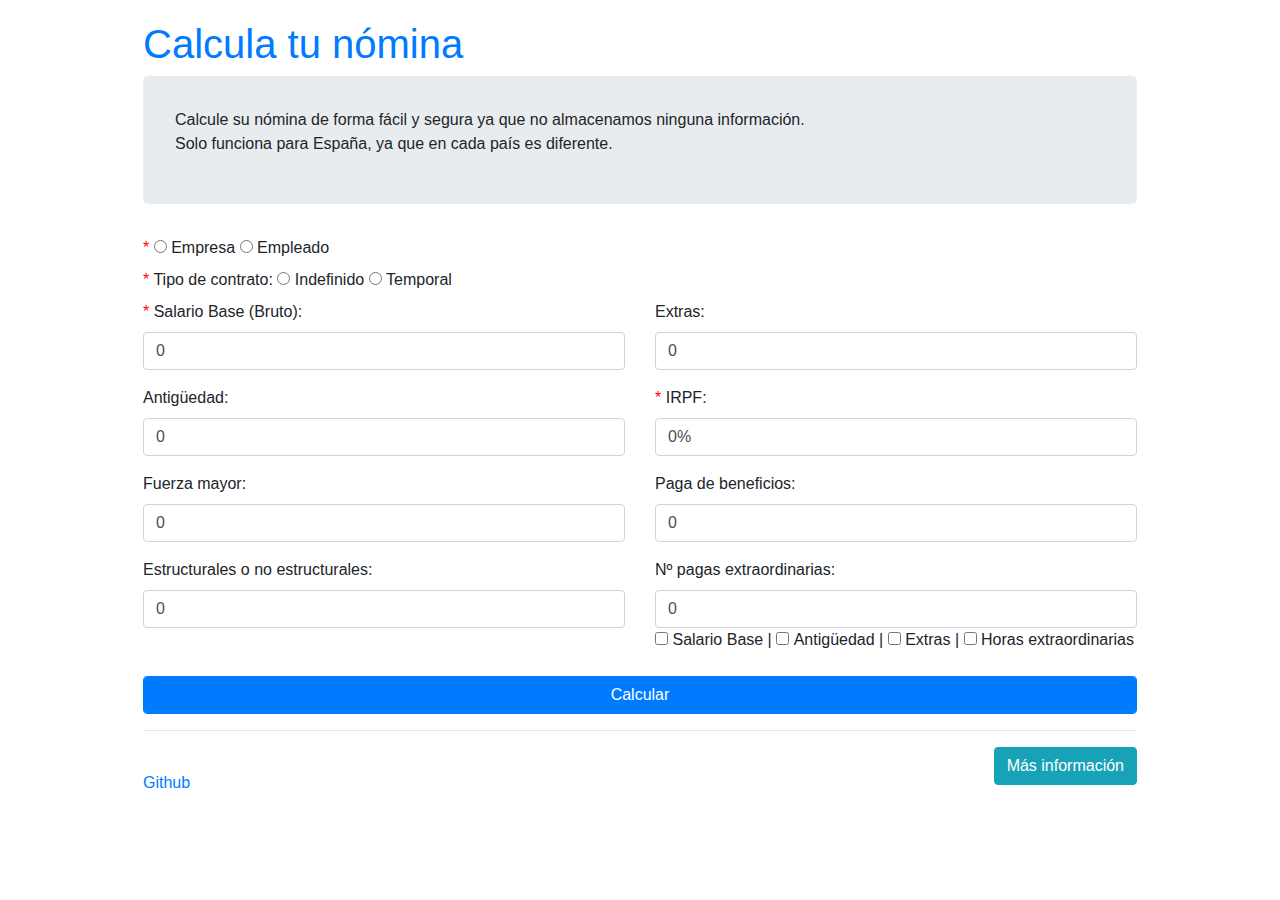
<file: index.html>
<!DOCTYPE html>
<html lang="es">
    <head>
        <title>Calcula tu nómina</title>
        <meta charset="utf-8">
        <meta name="title" content="Calcula tu nómina">
        <meta name="description" content="Calcular tu nómina online">
        <meta name="robots" content="index, follow, all">
        <meta http-equiv="Content-Language" content="es">
        <meta name="viewport" content="width=device-width, initial-scale=1.0">
        
        <!-- Custom CSS on Bootstrap -->
        <link rel="stylesheet" href="resources/custom.css">
        
        <!-- Boostrap CDN -->
        <link rel="stylesheet" href="https://maxcdn.bootstrapcdn.com/bootstrap/4.4.1/css/bootstrap.min.css">
        <script src="https://ajax.googleapis.com/ajax/libs/jquery/3.4.1/jquery.min.js"></script>
        <script src="https://cdnjs.cloudflare.com/ajax/libs/popper.js/1.16.0/umd/popper.min.js"></script>
        <script src="https://maxcdn.bootstrapcdn.com/bootstrap/4.4.1/js/bootstrap.min.js"></script>
    </head>

    <body class="container">
        
        <a href="index.html"><h1>Calcula tu nómina</h1></a>
        
        <div class="jumbotron">
            <p>
                Calcule su nómina de forma fácil y segura ya que no almacenamos ninguna información. <br>
                Solo funciona para España, ya que en cada país es diferente.
            </p>
        </div>

        <form action="result.html" method="GET">

            <div class="radio">
                <span>*</span>

                <input type="radio" name="ftipo" value="empresa" required onChange="empresa()">
                <label>Empresa</label>

                <input type="radio" name="ftipo" value="empleado" onChange="empleado()">
                <label>Empleado</label>
            </div>
            
            <div class="radio" id="tipo">
                <label for="fcontrato"><span>*</span> Tipo de contrato:</label>

                <input type="radio" name="fcontrato" value="indefinido" id="ftipo" required>
                <label>Indefinido</label>

                <input type="radio" name="fcontrato" value="temporal">
                <label>Temporal</label>
            </div>

            <div class="row">

                <div class="col-md-6">
           
                    <div class="form-group">
                        <label for="fsalario_base"><span>*</span> Salario Base (Bruto):</label>
                        <input type="number" name="fsalario_base" class="form-control" min="0" value="0" required>
                    </div>

                    <div class="form-group">
                        <label for="fantiguedad">Antigüedad:</label>
                        <input type="number" name="fantiguedad" class="form-control" min="0" value="0">
                    </div>

                    <div class="form-group">
                        <label for="ffm">Fuerza mayor:</label>
                        <input type="number" name="ffm" class="form-control" min="0" value="0">
                    </div>

                    <div class="form-group">
                        <label for="festructurales_no">Estructurales o no estructurales:</label>
                        <input type="number" name="festructurales_no" class="form-control" min="0" value="0">
                    </div>

                </div>

                <div class="col-md-6">

                    <div class="form-group">
                        <label for="fextras">Extras:</label>
                        <input type="number" name="fextras" class="form-control" min="0" value="0">
                    </div>

                    <div class="form-group" id="beneficios">
                        <label for="firpf"><span>*</span> IRPF:</label>
                        <input type="percent" name="firpf" class="form-control"  id="fbeneficios" min="0" max="100" value="0%" required>
                    </div>

                    <div class="form-group">
                        <label for="fbeneficios">Paga de beneficios:</label>
                        <input type="percent" name="fbeneficios" class="form-control" min="0" max="100" value="0">
                    </div>

                    <div class="form-group">
                        <label for="fpagas">Nº pagas extraordinarias:</label><br>
                        <input type="number" name="fpagas" class="form-control pagas" min="0" value="0">
                    
                        <input type="checkbox" name="csalario_base" value="1" class="pagas">
                        <label for="csalario_base">Salario Base |</label>

                        <input type="checkbox" name="cantiguedad" value="1">
                        <label for="cantiguedad">Antigüedad |</label>

                        <input type="checkbox" name="cextras" value="1">
                        <label for="cextras">Extras |</label>

                        <input type="checkbox" name="chextras" value="1">
                        <label for="chextras">Horas extraordinarias</label>
                    </div>

                </div>

            </div>
               
            <input type="submit" value="Calcular" class="form-control btn btn-primary">

        </form><hr>

        
        <button type="button" class="btn btn-info float-right" data-toggle="collapse" data-target="#informacion">Más información</button><br>
        <div id="informacion" class="collapse">
            <br>
            <h3>Como se calcula una nomina?</h3><br>

            <div class="row">
                <div class="col-md-6">

                    <h4>Que se necesita?</h4>

                    <h5>Requisitos:</h5>
                    <ul>
                        <li>Salario base</li>
                        <li>Antigüedad</li>
                        <li>IRPF</li>
                        <li>Tipo de contrato:</li>
                            <ul>
                                <li>Temporal | 1,60%</li>
                                <li>Indefinido | 1,55%</li>
                            </ul>
                    </ul>

                    <h5>Datos opcionales:</h5>
                    <ul>
                        <li>Horas extraordinarias</li>
                            <ul>
                                    <li>Fuerza mayor</li>
                                    <li>Estructurales</li>
                                    <li>No estructurales</li>
                            </ul>
                        <li>Extras | Plus</li>    
                        <li>Nª de pagas extraordinarias y lo que incluyen</li>  
                    </ul>

                </div>

                <div class="col-md-6">
                   <h4>Formulas:</h4>

                   <ul class="list-unstyled">
                       <li class="nav-item"><strong>Meritado:</strong> Salario base + Antigüedad + Horas extraordinarias + Extras</li>
                       <li class="nav-item"><strong>Prorrata:</strong> (Pagas extraordinarias * nª de las pagas extraordinarias) / 12</li>
                       <li class="nav-item"><strong>BCCC:</strong> Meritado - Horas extraordinarias + Prorrata</li>
                       <li class="nav-item"><strong>BCCP:</strong> BCCC + Horas extraordinarias</li>
                       <li class="nav-item"><strong>CC:</strong> 4,7% de BCCC</li>
                       <li class="nav-item"><strong>Paro:</strong> Tipo de contrato de BCCP</li>
                       <li class="nav-item"><strong>FP:</strong> 0,1% de BCCP</li>
                       <li class="nav-item"><strong>FM:</strong> 2% de Fuerza mayor</li>
                       <li class="nav-item"><strong>Estructurals:</strong> 4,7% de Horas estructurales</li>
                       <li class="nav-item"><strong>No estructurales:</strong> 4,7% de Horas no estructurales</li>
                       <li class="nav-item"><strong>IRPF:</strong> IRPF de Meritado</li>
                       <li class="nav-item"><strong>Deducciones:</strong> CC + Atur + FP + FM + Estructurales + No estructurales + IRPF</li>
                       <li class="nav-item"><strong>Total a recibir:</strong> Meritado - Deducciones</li>
                       
                   </ul>
                </div>
            </div>
        </div>

        <!--Script-->
        <script src="resources/index.js"></script>

        <footer class="footer text-left list-unstyled">
            <ul class="list-unstyled">
                <li class="nav-item">
                    <a href="https://github.com/danielmac03/calculatunomina" target="_blank" rel="noopener">Github</a>
                </li>
            </ul>
        </footer>

    </body>
</html>
</file>
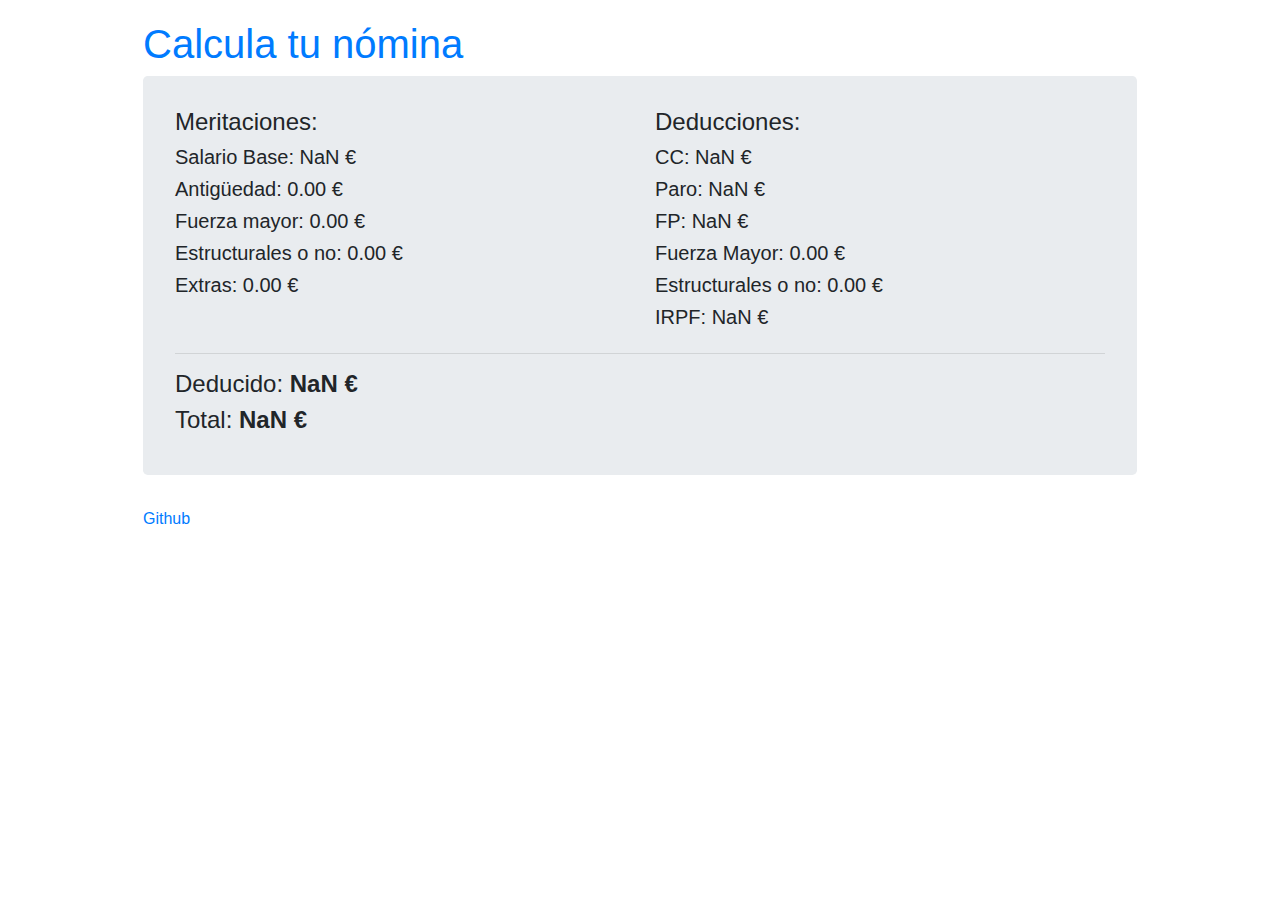
<file: result.html>
<!DOCTYPE html>
<html lang="es">
    <head>
        <title>Resultado de nómina</title>
        <meta charset="utf-8">
        <meta name="title" content="Calcula tu nómina">
        <meta name="description" content="Calcular tu nómina online">
        <meta name="robots" content="index, follow, all">
        <meta http-equiv="Content-Language" content="es">
        <meta name="viewport" content="width=device-width, initial-scale=1.0">

        <!-- Custom CSS on Bootstrap -->
        <link rel="stylesheet" href="resources/custom.css">

        <!-- Boostrap CDN -->
        <link rel="stylesheet" href="https://maxcdn.bootstrapcdn.com/bootstrap/4.4.1/css/bootstrap.min.css">
        <script src="https://ajax.googleapis.com/ajax/libs/jquery/3.4.1/jquery.min.js"></script>
        <script src="https://cdnjs.cloudflare.com/ajax/libs/popper.js/1.16.0/umd/popper.min.js"></script>
        <script src="https://maxcdn.bootstrapcdn.com/bootstrap/4.4.1/js/bootstrap.min.js"></script>
    </head>

    <body class="container">

        <a href="index.html"><h1>Calcula tu nómina</h1></a>
        
        <div class="jumbotron">
        
            <div class="row">

                <div class="col-md-6">
                    <h4>Meritaciones:</h4>
                    <h5 id="salario_base">Salario Base: </h5>
                    <h5 id="antiguedad">Antigüedad: </h5>
                    <h5 id="fm"> </h5>
                    <h5 id="estructurales_no">Estructurales o no: </h5>
                    <h5 id="extras">Extras: </h5>
                </div>

                <div class="col-md-6">
                    <h4>Deducciones:</h4>
                    <h5 id="cc">CC: </h5>
                    <h5 id="paro">Paro: </h5>
                    <h5 id="fp">FP: </h5>
                    <h5 id="fm2">Fuerza Mayor: </h5>
                    <h5 id="estructurales_no2">Estructurales o no: </h5>
                    <h5 id="var"></h5>
                </div>

            </div>
            <hr>
            <h4 id="deduido">Deducido: </h4>
            <h4 id="total">Total: </h4>
        
        </div>

        <!--Script-->
        <script src="resources/result.js"></script>

        <footer class="footer text-left list-unstyled">
            <ul class="list-unstyled">
                <li class="nav-item">
                    <a href="https://github.com/danielmac03/calculatunomina" target="_blank" rel="noopener">Github</a>
                </li>
            </ul>
        </footer>
    </body>
</html>
</file>
<file: resources/custom.css>
h1{
     margin-top: 2% !important;
 }
 
 .jumbotron{
     padding: 2rem 2rem !important;
 }

 body{
     width: 80% !important;
 }

 span{
     color: red;
 }
</file>
